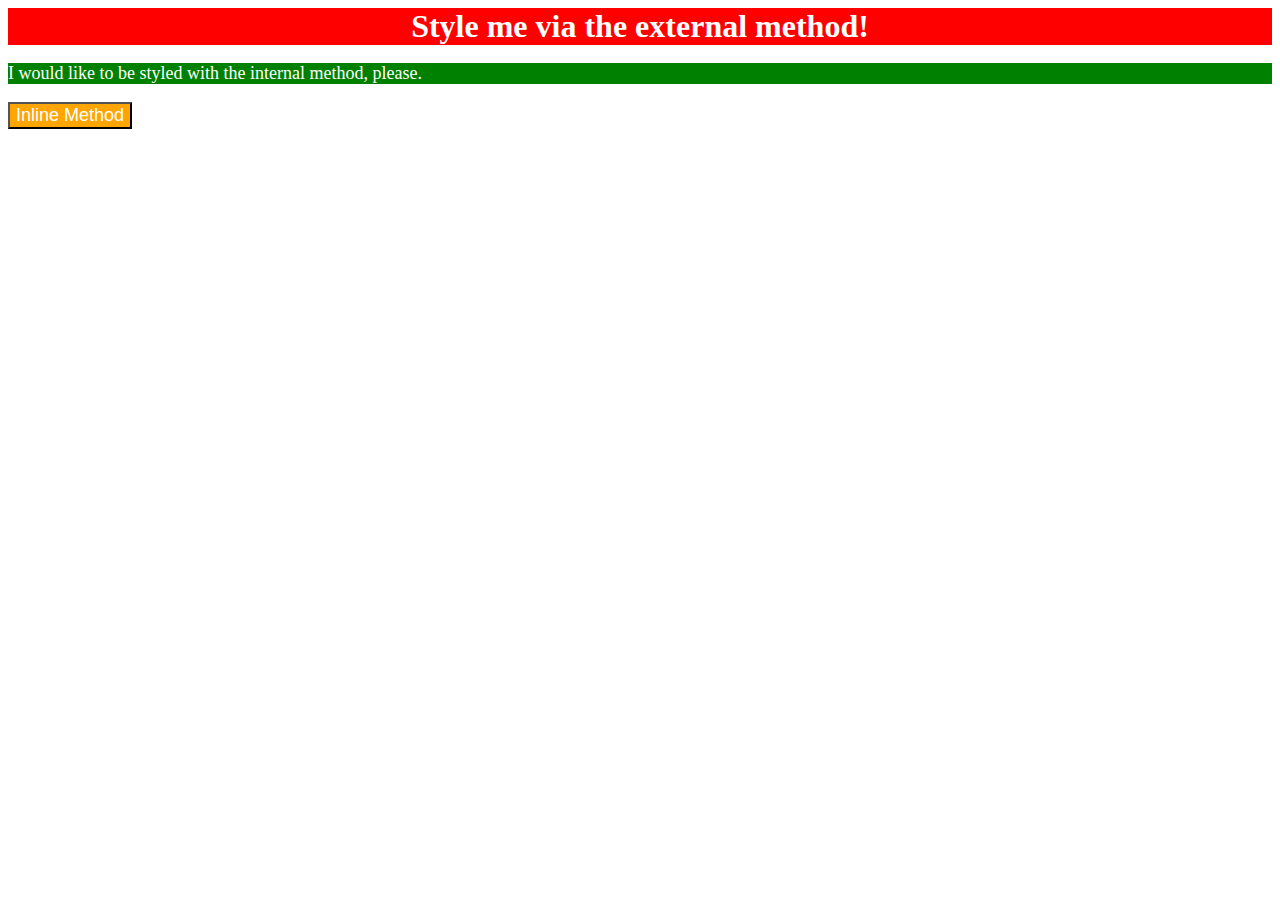
<file: foundations_intro_to_css_1/index.html>
<!DOCTYPE html>
<html lang="de">
<head>
   
  <link rel="stylesheet" href="style.css">
  <style>
    p {
        color: white;
        background-color: green;
        font-size: 18px;
    }
</style>
<title>CSS Intro</title>
</head>
<body>
    <div>Style me via the external method!</div>
    <p>I would like to be styled with the internal method, please.</p>
    <button style="color:white; background-color: orange; font-size: 18px;">Inline Method</button>
</body>
</html>
</file>
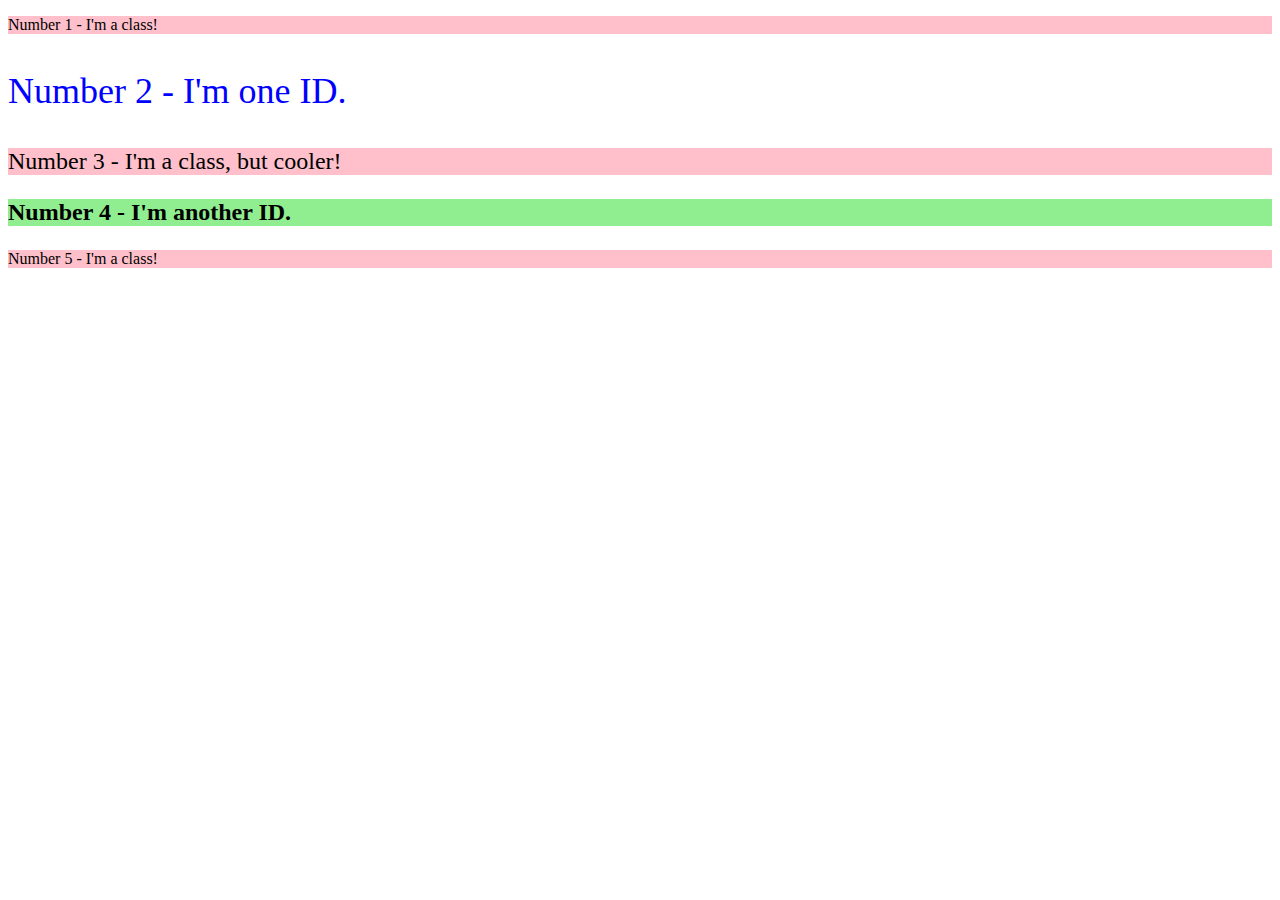
<file: foundations_intro_to_css_2/index.html>
<!DOCTYPE html>
<html lang="de">
<head>
  <link rel="stylesheet" href="style.css">
<title>CSS Intro</title>
</head>
<body>
    <p class="ungerade">Number 1 - I'm a class!</p>
    <p id="Number2">Number 2 - I'm one ID.</p>
    <p class="ungerade" id="Number3">Number 3 - I'm a class, but cooler!</p>
    <p id="Number4">Number 4 - I'm another ID.</p>
    <p class="ungerade">Number 5 - I'm a class!</p>
</body>
</html>
</file>
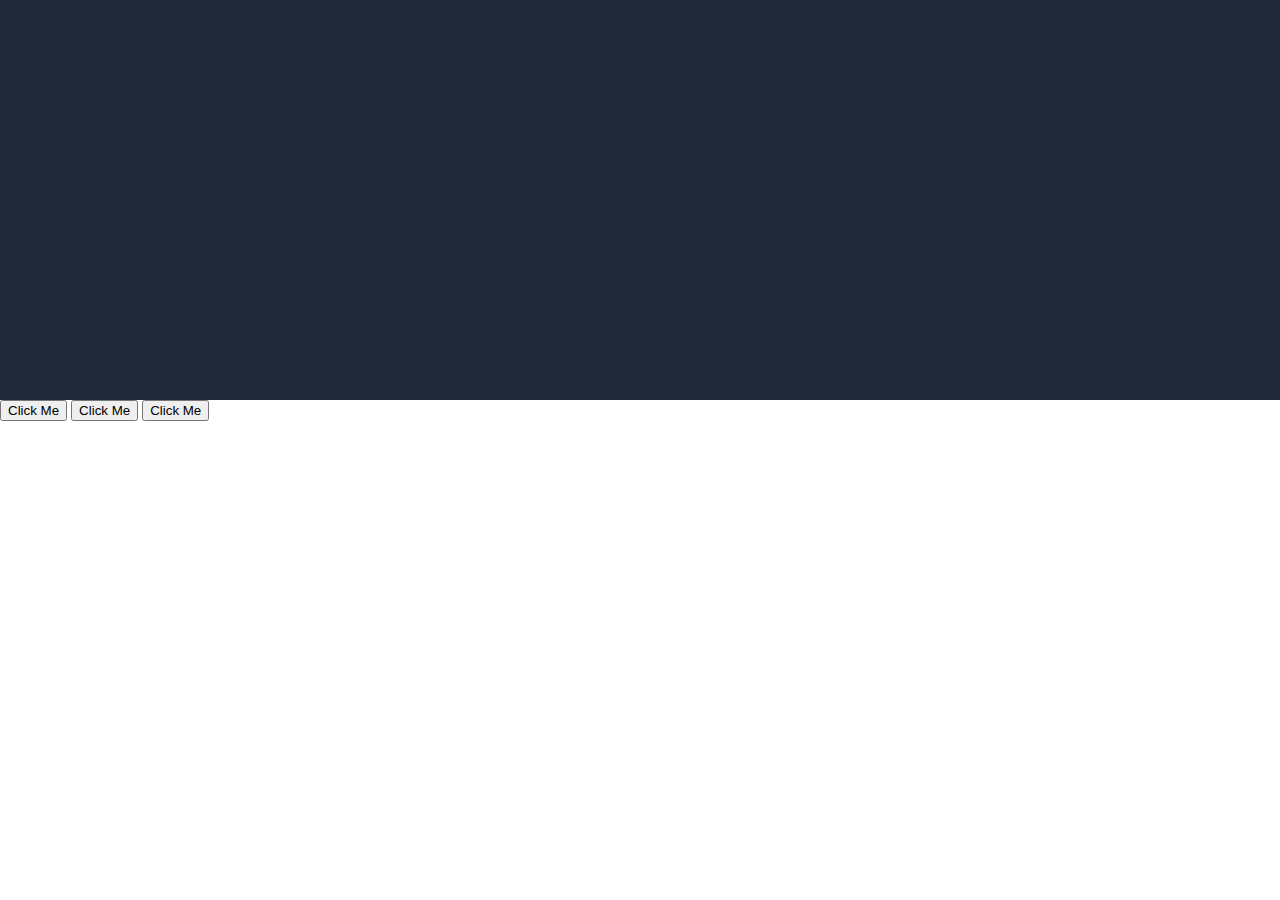
<file: foundations_projekt_landing/index.html>
<!DOCTYPE html>
<html lang="de">
<head>
  <link rel="stylesheet" href="style.css">
<title>CSS Intro</title>
</head>
<body>
   <div class="head_container">
    
   </div>
   <div id="container">
    <button id="one">Click Me</button>
    <button id="two">Click Me</button>
    <button id="three">Click Me</button>
  </div>
   <script src="buttons.js"></script>
</body>
</html>
</file>
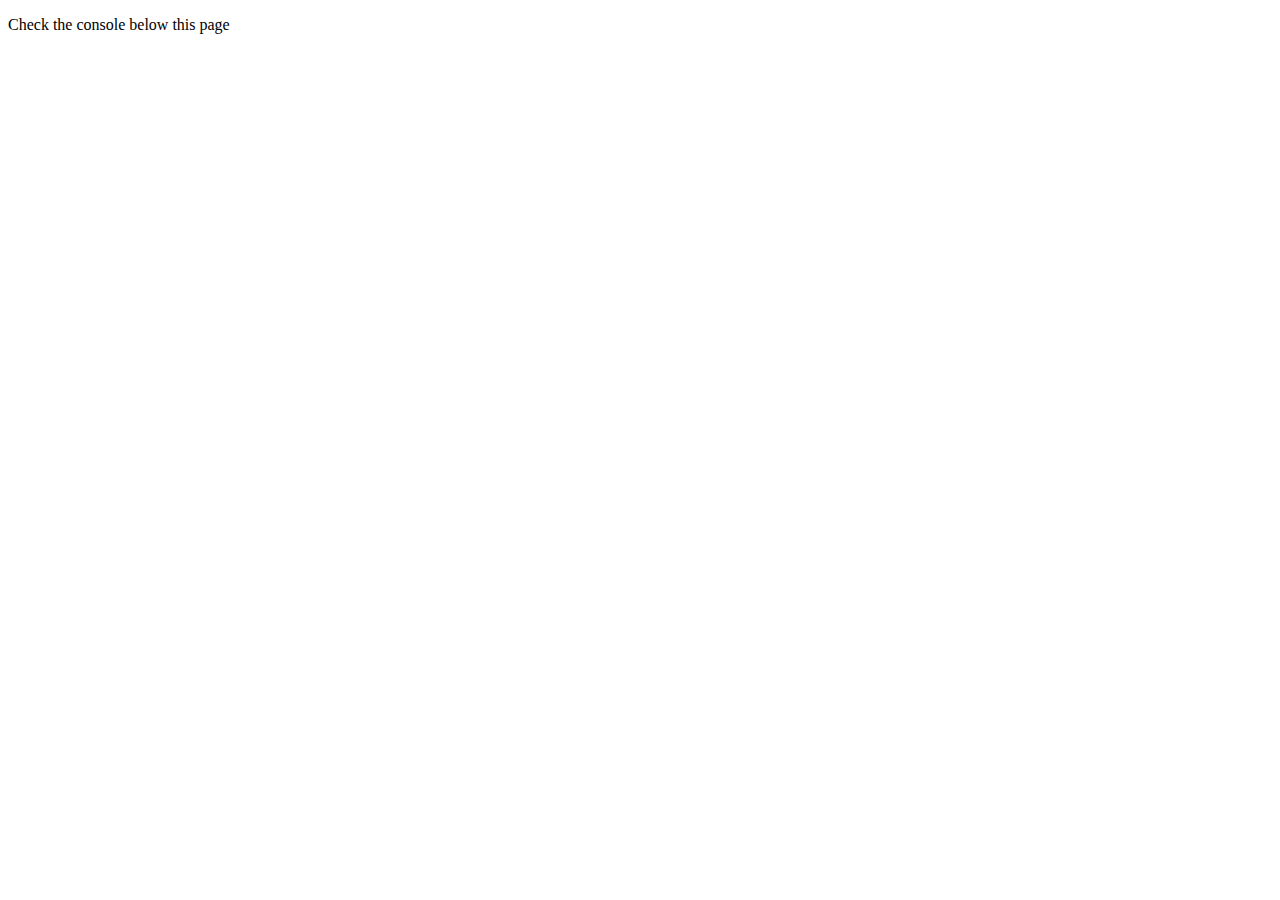
<file: javascript/exc2.html>
<!DOCTYPE html>
<html>
  <head>
    <meta charset="utf-8">
    <meta name="viewport" content="width=device-width">
    <title>repl.it</title>
   
  </head>
  <body>
		<p>Check the console below this page</p>
    <script src="input.js"></script>

  </body>
</html
</file>
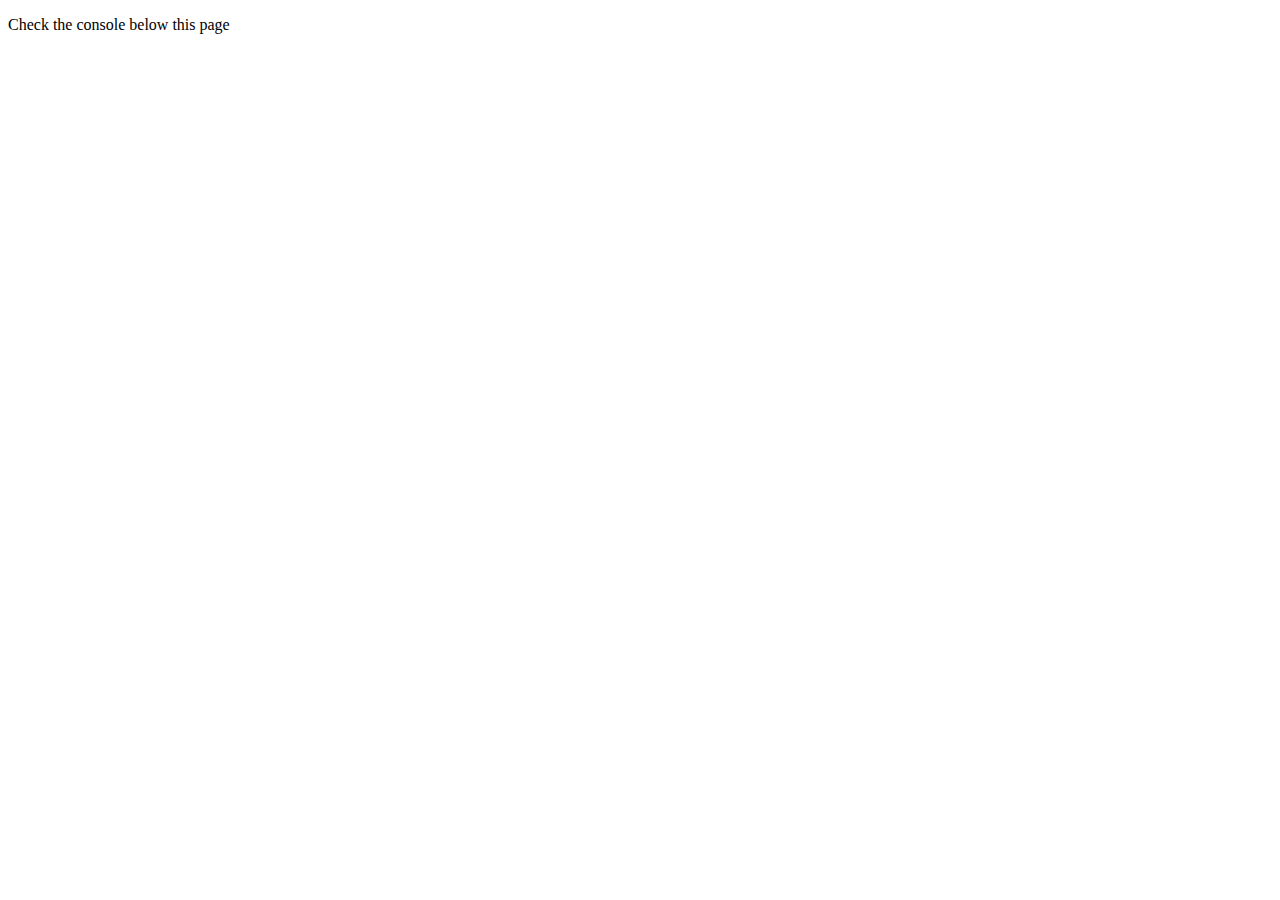
<file: javascript/indes.html>
<!DOCTYPE html>
<html>
  <head>
    <meta charset="utf-8">
    <meta name="viewport" content="width=device-width">
    <title>Rock, Paper, Scissors</title>
   
  </head>
  <body>
		<p>Check the console below this page</p>
    <script src="rockpaper.js"></script>

  </body>
</html
</file>
<file: foundations_intro_to_css_1/style.css>
div {
    color: white;
    background-color: red;
    text-align: center;
    font-size: 32px;
    font-weight: bold;
}
</file>
<file: foundations_intro_to_css_2/style.css>
.ungerade {

    background-color: pink;
    font-family: Verdana, 'DejaVu Sans, sans-serif';
}

#Number2 {
    color:blue;
    font-size: 36px;
}

.ungerade#Number3 {
    font-size: 24px;
}

#Number4 {
    background-color: lightgreen;
    font-size: 24px;
    font-weight: bold;
}
</file>
<file: foundations_projekt_landing/style.css>
html, body {
     height: 100%;
     margin: 0;
     padding: 0;
}
    
.head_container {
     background-color: #1F2937;
     padding: 200px;
     width: 100%;
     
     border-color: #1F2937;
}

.head_container#logo_cont {
    padding: 20px;
}
</file>
